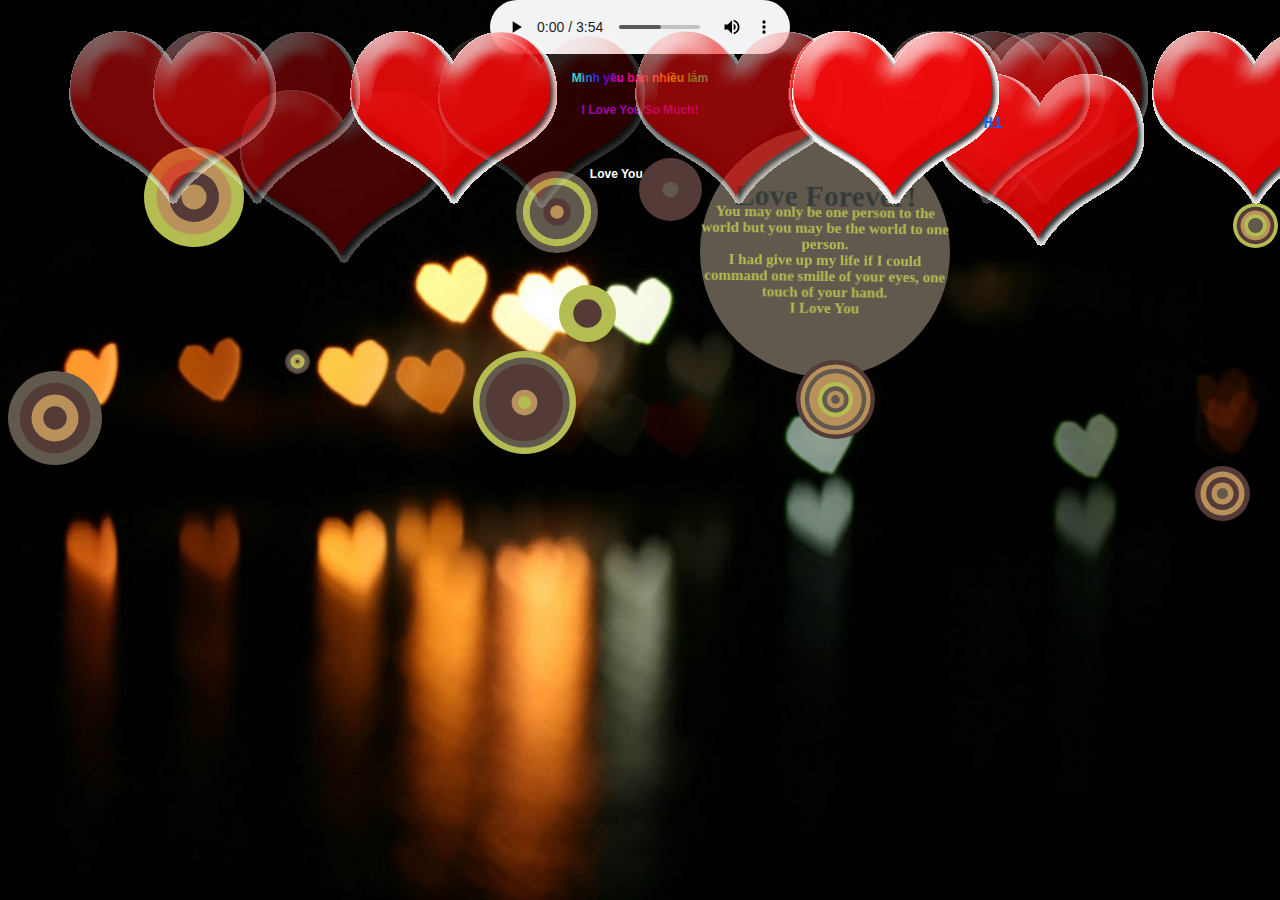
<file: secret.html>
﻿
<html xmlns="http://www.w3.org/1999/xhtml">
<head>
<meta http-equiv="Content-Type" content="text/html; charset=utf-8" />
<link rel="stylesheet" href="intro.css" type="text/css"/>
<link rel="shortcut icon" href="favicon.ico">
<script type="text/javascript" src="jquery.js"></script>
<script type="text/javascript" src="menu.js"></script>
<script type="text/javascript" src="traitim.js"></script>
<link rel="stylesheet" type="text/css" href="style.css">
<script type="text/javascript" src="center.js"></script>
<script src="counterup.js" type="text/javascript"></script>
<script type="text/javascript">
window.onresize = center;
window.onload = function() { center(); }
</script>
<META http-equiv="Page-Enter" content="progid:DXImageTransform.Microsoft.Fade(duration=1)">
<META http-equiv="Page-Exit" content="progid:DXImageTransform.Microsoft.Fade(duration=1)">
<meta http-equiv="X-UA-Compatible" content="chrome=1">
		<meta http-equiv="Content-Type" content="text/html; charset = UTF-8" />
<link rel="shortcut icon" href="images/iconweb.gif" />
<script>
	window.onbeforeunload = confirmExit;
	function confirmExit()
	{
		return "Cảm ơn bạn vì tất cả :D";
	}
</script>
</head>
<body>
<audio controls autoplay>
  <source src="mylove.mp3" type="audio/mpeg">
Your browser does not support the audio element.
</audio>
<style>
body{
	overflow: hidden;
	background: url(images/back.png) #000 no-repeat center top; background-attachment:fixed; background-size:cover;
}
</style>

<!-- Title -->
<script language=javascript >

title_tmp1=document.title
if (title_tmp1.indexOf(">>")!=-1){
title_tmp2=title_tmp1.split(">>");
title_last="*~*"+title_tmp2[1];
title_last=title_last + "*~*" + title_tmp2[2];
}else{

if (title_tmp1.indexOf("*~*")!=-1){
title_tmp2=title_tmp1.split("*~*");
title_last="*~*"+title_tmp2[1];
if (title_last=="*~*"){title_last="*~*"};
if (title_last=="*~*"){title_last="*~*"};
}
else { title_last=" Endless Love "}
}


title_new=""+title_last+""
step=0

function flash_title()
{
step++
if (step==8) {step=1}
if (step==1) {document.title='[----♂'+title_new+'♀----]'}
if (step==2) {document.title='[---♂-'+title_new+'-♀---]'}
if (step==3) {document.title='[--♂--'+title_new+'--♀--]'}
if (step==4) {document.title='[-♂---'+title_new+'---♀-]'}
if (step==5) {document.title='[--♂--'+title_new+'--♀--]'}
if (step==6) {document.title='[---♂-'+title_new+'-♀---]'}
if (step==7) {document.title='[----♂'+title_new+'♀----]'}
setTimeout("flash_title()",180);
}
flash_title()

</script>
<!--Ket thuc Title-->
</br></br>
<center>

<!--- Wapper Menu--->
<script type="text/javascript"> 

<!-- Begin

/*

/*

 * Notes on hue

 *

 * This script uses hue rotation in the following manner:

 * hue=0   is red (#FF0000)

 * hue=60  is yellow (#FFFF00)

 * hue=120 is green (#00FF00)

 * hue=180 is cyan (#00FFFF)

 * hue=240 is blue (#0000FF)

 * hue=300 is magenta (#FF00FF)

 * hue=360 is hue=0 (#FF0000)

 *

 * Notes on the script

 *

 * This script should function in any browser that supports document.getElementById

 * Đã Test Netscape7, Mozilla Firefox 1.0, and Internet Explorer 6

 *

 * Accessibility

 *

 * The script does not write the string out, but rather takes it from an existing

 * HTML element. Therefore, users with javascript disabled will not be adverely affected.

 * They just won't get the pretty colors.

 */

 

/*

 * splits par.firstChild.data into 1 span for each letter

 * ARGUMENTS

 *   span - HTML element containing a text node as the only element

 */

function toSpans(span) {

  var str=span.firstChild.data;

  var a=str.length;

  span.removeChild(span.firstChild);

  for(var i=0; i<a; i++) {

    var theSpan=document.createElement("SPAN");

    theSpan.appendChild(document.createTextNode(str.charAt(i)));

    span.appendChild(theSpan);

  }

}

 

/*

 * creates a rainbowspan object

 * whose letters will be colored [deg] degrees of hue

 * ARGUMENTS

 *   span - HTML element to apply the effect to (text only, no HTML)

 *   hue - what degree of hue to start at (0-359)

 *   deg - how many hue degrees should be traversed from beginning to end of the string (360 => once 

around, 720 => twice, etc)

 *   brt - brightness (0-255, 0 => black, 255 => full color)

 *   spd - how many ms between moveRainbow calls (less => faster)

 *   hspd - how many hue degrees to move every time moveRainbow is called (0-359, closer to 180 => 

faster)

 */

function RainbowSpan(span, hue, deg, brt, spd, hspd) {

    this.deg=(deg==null?360:Math.abs(deg));

    this.hue=(hue==null?0:Math.abs(hue)%360);

    this.hspd=(hspd==null?3:Math.abs(hspd)%360);

    this.length=span.firstChild.data.length;

    this.span=span;

    this.speed=(spd==null?50:Math.abs(spd));

    this.hInc=this.deg/this.length;

    this.brt=(brt==null?255:Math.abs(brt)%256);

    this.timer=null;

    toSpans(span);

    this.moveRainbow();

}

 

/*

 * sets the colors of the children of [this] as a hue-rotating rainbow starting at this.hue;

 * requires something to manage ch externally

 * I had to make the RainbowSpan class because M$IE wouldn't let me attach this prototype to [Object]

 */

RainbowSpan.prototype.moveRainbow = function() {

  if(this.hue>359) this.hue-=360;

  var color;

  var b=this.brt;

  var a=this.length;

  var h=this.hue;

 

  for(var i=0; i<a; i++) {

 

    if(h>359) h-=360;

 

    if(h<60) { color=Math.floor(((h)/60)*b); red=b;grn=color;blu=0; }

    else if(h<120) { color=Math.floor(((h-60)/60)*b); red=b-color;grn=b;blu=0; }

    else if(h<180) { color=Math.floor(((h-120)/60)*b); red=0;grn=b;blu=color; }

    else if(h<240) { color=Math.floor(((h-180)/60)*b); red=0;grn=b-color;blu=b; }

    else if(h<300) { color=Math.floor(((h-240)/60)*b); red=color;grn=0;blu=b; }

    else { color=Math.floor(((h-300)/60)*b); red=b;grn=0;blu=b-color; }

 

    h+=this.hInc;

 

    this.span.childNodes[i].style.color="rgb("+red+", "+grn+", "+blu+")";

  }

  this.hue+=this.hspd;

}

// End -->

</script> 



<script type="text/javascript"> 

var r1=document.getElementById("r1"); //get span to apply rainbow

var myRainbowSpan=new RainbowSpan(r1, 0, 360, 255, 50, 18); //apply static rainbow effect

myRainbowSpan.timer=window.setInterval("myRainbowSpan.moveRainbow()", myRainbowSpan.speed);

</script> 

<h3 id="r2">Mình yêu bạn nhiều lắm </h3> 

<script type="text/javascript"> 

var r2=document.getElementById("r2"); //get span to apply rainbow

var myRainbowSpan2=new RainbowSpan(r2, 0, 360, 255, 50, 348); //apply static rainbow effect

myRainbowSpan2.timer=window.setInterval("myRainbowSpan2.moveRainbow()", myRainbowSpan2.speed);

</script>
<!--- Wapper Menu--->
</br>
<center>
<div id="counter" style="color:darkviolet; ">
I Love You So Much!
<!--- Counter Up --->

</div>
</center>
<!--- Counter Up --->
<!--- Text Typing --->
</br>
<div id="marquee">
<marquee onMouseOver="this.stop()" onMouseOut="this.start()" scrollAmount="3" scrollDelay="1" direction="left" >

<font color="#0066FF" size="3" face="courier new"><br/>Hi vọng bạn trân trọng tình cảm của mình :D</marquee></font>
<b><p align="left"><font face="arial" color="#0099CC">
</div>
<!--- Text Typing --->
<div id="canvas"></div> 

	<script src="protoclass.js"></script>
	<script src='box2d.js'></script>

	<script src='Main.js'></script>
	
<br/><br/><b/><a href="http://fb.me/lehoangnb">Love You Forever</a>

</html>
</file>
<file: intro.css>
﻿@charset "utf-8";
/* MrDinh CSS */
body{
	font-size:14px;
	font-weight:bold;
	text-align:center;
	}
.table{
	width:500px;
	border:1px;
	text-align:center;
	vertical-align:middle;
	color:#FFF;
	}
.copy{
	font-size:12px;
	height:50px;
	vertical-align:middle;
	font-family:Tahoma, Geneva, sans-serif;
	}
#bold{font-weight:bold;}

A:link {
	COLOR: White; TEXT-DECORATION: none
}
A:visited {
	COLOR: White; TEXT-DECORATION: none
}
A:hover {
	color: Red; TEXT-DECORATION: none
}
A:active {
	color: Red; TEXT-DECORATION: none
}
div#menu {
    height:41px;
    background:url(images/main-bg.png) repeat-x;
	text-align:center;
	width:470px;
}

div#menu ul {
    margin: 0;
    padding: 0;
    list-style: none;
    float: left;
}
div#menu ul.menu {
    padding-left: 30px;
}

div#menu li {
    position: relative;
    z-index: 9;
    margin: 0;
    padding: 0 5px 0 0;
    display: block;
    float: left;
}
div#menu li:hover>ul {
    left: -2px;
}

div#menu a {
    position: relative;
    z-index: 10;
    height: 41px;
    display: block;
    float: left;
    line-height: 41px;
    text-decoration: none;
    font: normal 12px Trebuchet MS;
}
div#menu a:hover, div#menu a:hover span { color: #fff; }
div#menu li.current a {}

div#menu span {
    display: block;
    cursor: pointer;
    background-repeat: no-repeat;
    background-position: 95% 0;
}
div#menu ul ul a.parent span {
    background-position:95% 8px;
    background-image: url(images/item-pointer.gif);
}
div#menu ul ul a.parent:hover span {
    background-image: url(images/item-pointer-mover.gif);
}

/* menu::level1 */
div#menu a {
    padding: 0 10px 0 10px;
    line-height: 30px;
    color: #e5e5e5;
}
div#menu span {
    margin-top: 5px;
}/**@replace#1*/
div#menu li { background: url(images/main-delimiter.png) 98% 4px no-repeat; }
div#menu li.last { background: none; }

/* menu::level2 */
div#menu ul ul li { background: none; }
div#menu ul ul {
    position: absolute;
    top: 38px;
    left: -999em;
    width: 163px;
    padding: 5px 0 0 0;
    background: rgb(45,45,45);
    margin-top:1px;
}
div#menu ul ul a {
    padding: 0 0 0 15px;
    height: auto;
    float: none;
    display: block;
    line-height: 24px;
    color: rgb(169,169,169);
}
div#menu ul ul span {
    margin-top: 0;
    padding-right: 15px;
    _padding-right: 20px;
    color: rgb(169,169,169);
}
div#menu ul ul a:hover span {
    color: #fff;
}
div#menu ul ul li.last { background: none; }
div#menu ul ul li {
    width: 100%;
}

/* menu::level3 */
div#menu ul ul ul {
    padding: 0;
    margin: -38px 0 0 163px !important;
    margin-left:172px;
}

/* colors */
div#menu ul ul ul { background: rgb(41,41,41); }
div#menu ul ul ul ul { background: rgb(38,38,38); }
div#menu ul ul ul ul { background: rgb(35,35,35); }

/* lava lamp */
div#menu li.back {
    background: url(images/lava.png) no-repeat right -44px !important;
    background-image: url(images/lava.gif);
    width: 13px;
    height: 44px;
    z-index: 8;
    position: absolute;
    margin: -1px 0 0 -5px;
}
div#menu li.back .left {
    background: url(images/lava.png) no-repeat top left !important;
    background-image: url(images/lava.gif);
    height: 44px;
    margin-right: 8px;
}

/* Google*/
.gog {
	padding: 7px;
}
.submit {
	width:75px;
}
.input{
	width:150px;
}
#marquee{
    
    width: 640px;
    position: absolute;
    top: 100px;
    z-index: 10;
    float:left;
    left:370px;
}
#copyright{
    text-align:center;
    position: absolute;
    bottom:10px;
    z-index: 10;
    color:#FFF;
    width: 100%;
}
</file>
<file: style.css>
﻿*{	padding:0; 	margin:0;}  
body { font-size:12px; color:#000; line-height:16px; font-family:Arial; background:#000;}
img{ border:0;}
h1,h2,h3,h4,h5,h6{ font-size:100%;}

a:focus{outline:none;}
a{ color:#FFFFFF; text-decoration:none;}
a:hover{ color:yellow;	text-decoration:none;}

input, select, textarea,form{	margin:0px;	padding:0px;}
input, select, textarea{ margin:0px; padding:0px;}

.clear{ clear:both;}
</file>
